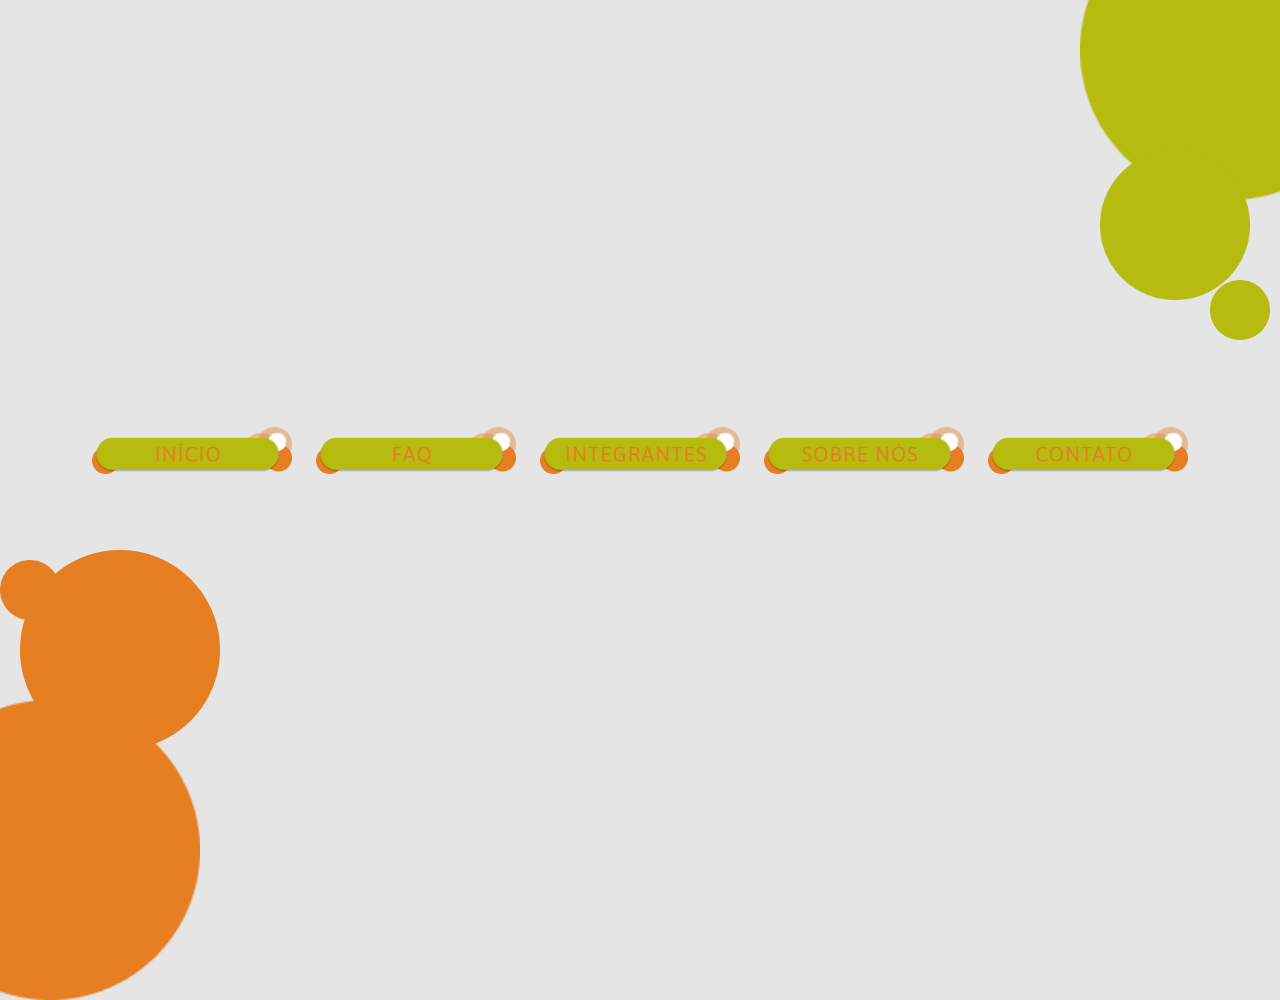
<file: inicio.html>
<!DOCTYPE html>
<html lang="pt-br">
<head>
  <meta charset="UTF-8" />
  <meta name="viewport" content="width=device-width, initial-scale=1.0" />
  <title>Turma do Bem - Início</title>
  <link rel="stylesheet" href="css/inicio.css" />
</head>
<body>

  <div class="decoracao-fundo">
    <img src="img/bola-verde.png" alt="" class="bola bola-v1">
    <img src="img/bola-verde.png" alt="" class="bola bola-v2 fade">
    <img src="img/bola-verde.png" alt="" class="bola bola-v3">

    <img src="img/bola-laranja.png" alt="" class="bola bola-l1">
    <img src="img/bola-laranja.png" alt="" class="bola bola-l2 fade">
    <img src="img/bola-laranja.png" alt="" class="bola bola-l3">
  </div>

  <main class="menu-inicial">
    <div class="linha-botoes">
      
      <a href="index.html" class="botao btn-inicio" aria-label="Ir para Início"></a>
      <a href="faq.html" class="botao btn-faq" aria-label="Ir para FAQ"></a>
      <a href="inter.html" class="botao btn-integrantes" aria-label="Ir para Integrantes"></a>
      <a href="sobre.html" class="botao btn-sobre" aria-label="Ir para Sobre Nós"></a>
      <a href="contato.html" class="botao btn-contato" aria-label="Ir para Contato"></a>

    </div>
  </main>

</body>
</html>
</file>
<file: css/inicio.css>
* {
  margin: 0;
  padding: 0;
  box-sizing: border-box;
}

body {
  font-family: Arial, Helvetica, sans-serif;
  background-color: #e5e5e5;
  min-height: 100vh;
  display: flex;
  align-items: center;
  justify-content: center;
  overflow: hidden;
  position: relative;
}

.decoracao-fundo {
  position: absolute;
  inset: 0;
  pointer-events: none; 
  z-index: 0;
}

.bola {
  position: absolute;
  animation: flutuar 6s ease-in-out infinite;
}

.bola-v1 { width: 300px; top: -100px; right: -100px; animation-delay: 0s; }
.bola-v2 { width: 150px; top: 150px; right: 30px; animation-delay: 2s; }
.bola-v3 { width: 60px; top: 280px; right: 10px; animation-delay: 4s; }
.bola-l1 { width: 300px; bottom: -100px; left: -100px; animation-delay: 1s; }
.bola-l2 { width: 200px; bottom: 150px; left: 20px; animation-delay: 3s; }
.bola-l3 { width: 60px; bottom: 280px; left: 0px; animation-delay: 5s; }

@keyframes flutuar {
  0%, 100% { transform: translateY(0); }
  50% { transform: translateY(-20px); }
}

.fade {
  animation: flutuar 6s ease-in-out infinite, piscar 4s ease-in-out infinite alternate;
}

@keyframes piscar {
  0% { opacity: 1; }
  100% { opacity: 0.3; }
}

.menu-inicial {
  position: relative;
  z-index: 10;
  width: 100%;
  padding: 2rem;
  display: flex;
  justify-content: center;
}

.linha-botoes {
  display: flex;
  flex-wrap: wrap; 
  justify-content: center;
  align-items: center;
  gap: 1.5rem;
  width: 100%;
  max-width: 1100px;
}

.botao {
  display: inline-block;
  width: 200px; 
  height: 55px; 
  background-size: contain; 
  background-repeat: no-repeat;
  background-position: center;
  transition: transform 0.3s ease;
  cursor: pointer;
  text-decoration: none;
}

.btn-inicio { background-image: url('../img/inicio.png'); }
.btn-faq { background-image: url('../img/faq.png'); }
.btn-integrantes { background-image: url('../img/integrantes.png'); }
.btn-sobre { background-image: url('../img/sobre.png'); }
.btn-contato { background-image: url('../img/contato.png'); }

.btn-inicio:hover { background-image: url('../img/inicio-laranja.png'); }
.btn-faq:hover { background-image: url('../img/faq-laranja.png'); }
.btn-integrantes:hover { background-image: url('../img/integrantes-laranja.png'); }
.btn-sobre:hover { background-image: url('../img/sobre-laranja.png'); }
.btn-contato:hover { background-image: url('../img/contato-laranja.png'); }

.botao:hover {
  transform: scale(1.1);
}

.botao:active {
  transform: scale(1.05);
}
</file>
